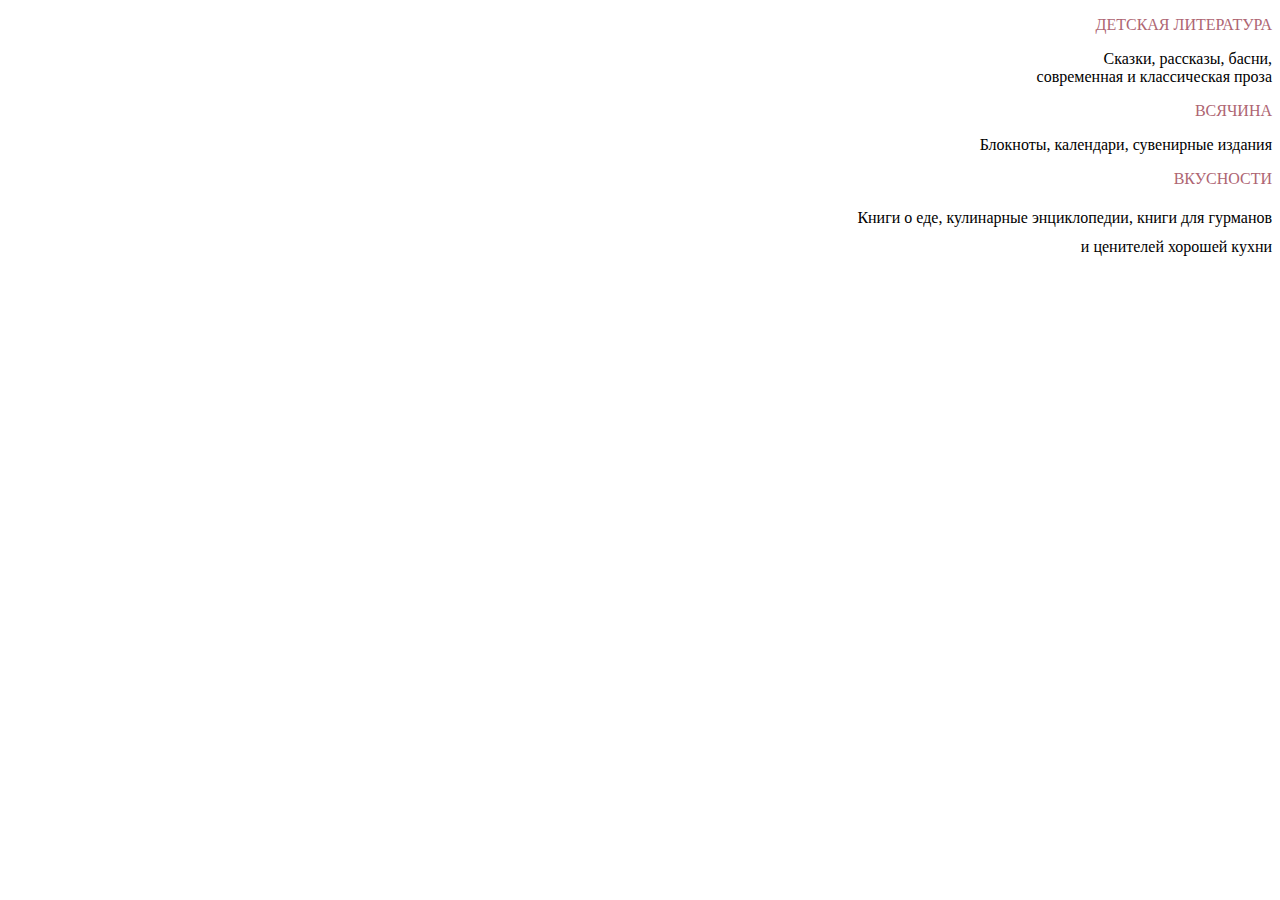
<file: task2/index.html>
<!DOCTYPE html>
<html lang="ru">
<head>
	<meta charset="UTF-8">
	<title>task2</title>
	<link rel="stylesheet" href="CSS/style.css">
</head>
<body>
	<p class="caption">
		Детская литература <br>
	</p>
	<p>
		Сказки, рассказы, басни,<br>
		современная и классическая проза
	</p>
	<p class="caption">
		Всячина<br>
	</p>
	<p>
		Блокноты, календари, сувенирные издания

	</p>
	<p class="caption">
		Вкусности<br>
	</p>
	<p>
		<span class="lineheight">Книги о еде, кулинарные энциклопедии, книги для гурманов<br>
		и ценителей хорошей кухни</span>
	</p>
	 <!--15.10.2017 Korsikova A.O.-->
</body>
</html>
</file>
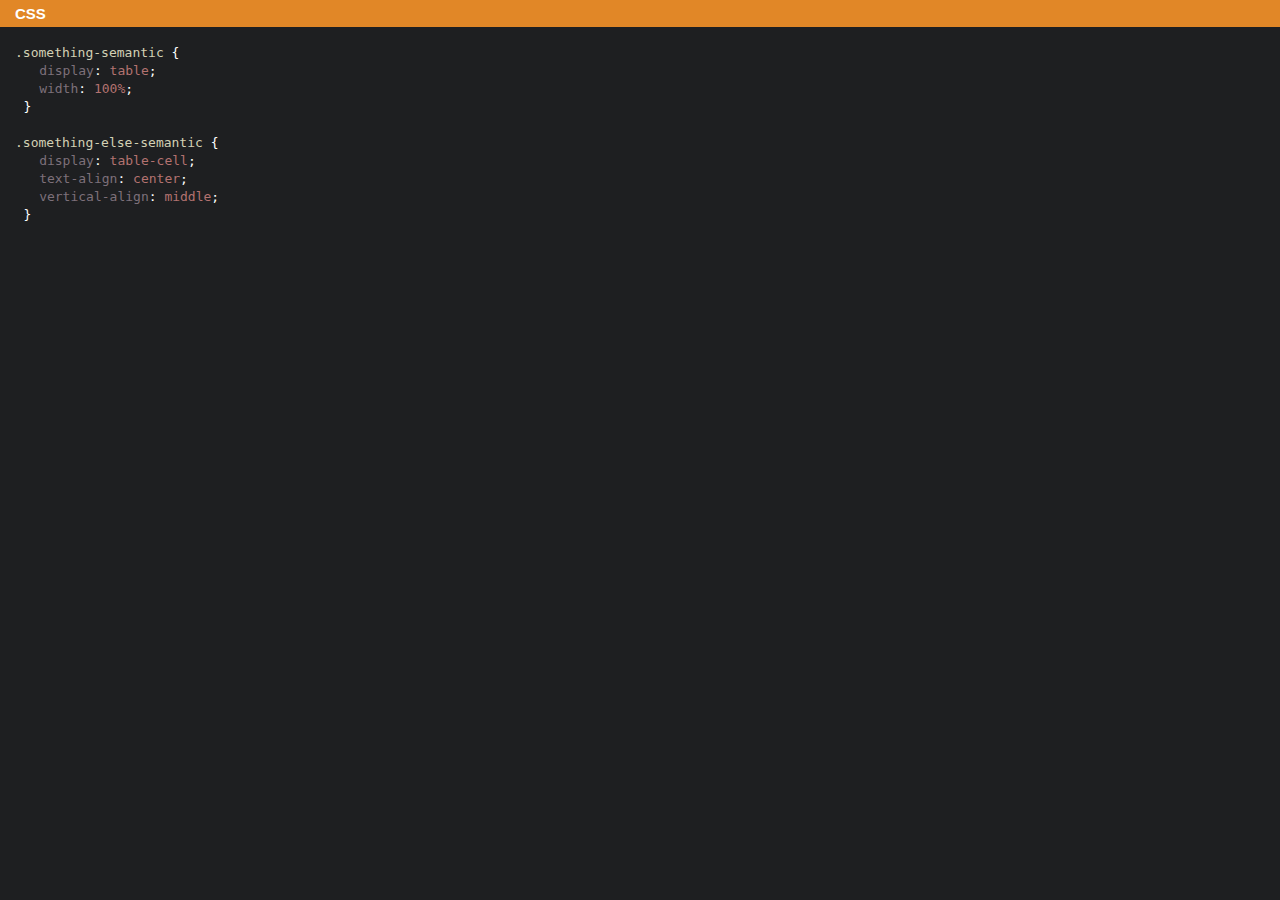
<file: task3/index.html>
<!DOCTYPE html>
<html lang="en">
<head>
	<meta charset="UTF-8">
	<title>task3</title>
	<link rel="stylesheet" href="CSS/style.css">
</head>
<body>
	<h1>
		CSS
	</h1>
	<p>
		<code>
			<span class="caption">.something-semantic</span> {<br>
				&nbsp; &nbsp; &nbsp;<span class="property">display</span>: <span class="value">table</span>;<br>
				&nbsp; &nbsp; &nbsp;<span class="property">width</span>: <span class="value">100%</span>;<br>
			  	&nbsp; &nbsp;}<br><br>
			<span class="caption">.something-else-semantic</span> {<br>
				&nbsp; &nbsp; &nbsp;<span class="property">display</span>: <span class="value">table-cell</span>;<br>
				&nbsp; &nbsp; &nbsp;<span class="property">text-align</span>: <span class="value">center</span>;<br>
				&nbsp; &nbsp; &nbsp;<span class="property">vertical-align</span>: <span class="value">middle</span>;<br>
			  	&nbsp; &nbsp;}
		</code>
	</p>
</body>
</html>
</file>
<file: task2/CSS/style.css>
p {
	text-align: right;
}
.caption {
	text-transform: uppercase;
	color: #ae6572;
	text-align: right;
}
.lineheight {
	line-height: 1.8;
}
</file>
<file: task3/CSS/style.css>
body {
			margin: 0 0;
			background-color: #1e1f21;
			color: white;
		}
		h1 {
			margin: 0 0;
			font-family: sans-serif;
			font-weight: bold;
			font-size: 15px;
			padding: 5px;
			background-color: #e18727;
			color: white;
			padding-left: 15px;
		}
		code {
			text-align: left;
		}

		.caption {
			color: #d3d0b4;
			padding-left: 15px;
		}
		.property {
			color: #7d707a;
		}
		.value {
			color: #b37270;
		}
</file>
